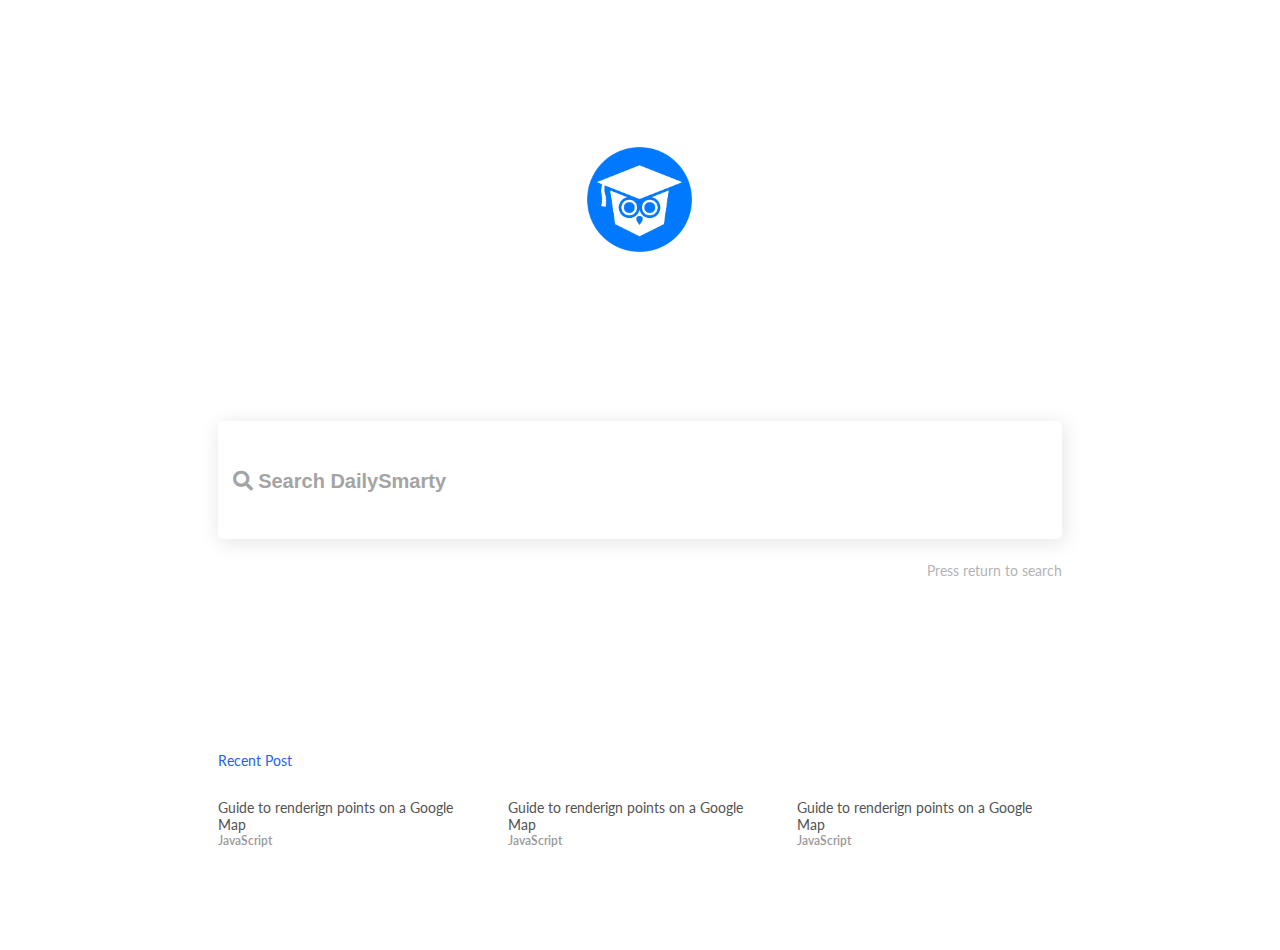
<file: index.html>
<!DOCTYPE html>
<html>

<head>
    <meta charset="utf-8" />
    <meta http-equiv="X-UA-Compatible" content="IE=edge">
    <meta name="viewport" content="width=device-width, initial-scale=1">
    <title>Front End Search Implementation</title>
    <link rel="stylesheet" href="//use.fontawesome.com/releases/v5.0.7/css/all.css">

    <link href="https://fonts.googleapis.com/css?family=Lato&display=swap" rel="stylesheet">
    
    <link rel="stylesheet" type="text/css" media="screen" href="main.css" />

</head>
<body>

    <div class="container container-homepage">
        <div class="homepage-logo">
            <img src="images/ds_circle_logo.png" alt="">
        </div>
            
        <div class="search-bar homepage-search-bar">
            <input type="text" placeholder="&#xf002; Search DailySmarty">        
            <p>Press return to search</p>
        </div>

        <div class="recent-posts-wrapper">
            <div class="recent-posts-heading">
                Recent Post
            </div>
            
            <div class="recent-posts">
                <div class="recent-post">
                    <div class="recent-post-title">
                        Guide to renderign points on a Google Map
                    </div>                    
                    <div class="recent-post-category">
                        JavaScript
                    </div>
                </div>
                <div class="recent-post">
                    <div class="recent-post-title">
                        Guide to renderign points on a Google Map
                    </div>                    
                    <div class="recent-post-category">
                        JavaScript
                    </div>
                </div>
                <div class="recent-post">
                    <div class="recent-post-title">
                        Guide to renderign points on a Google Map
                    </div>                    
                    <div class="recent-post-category">
                        JavaScript
                    </div>
                </div>     
            </div>
        </div>
    </div>


</body>
</html>
</file>
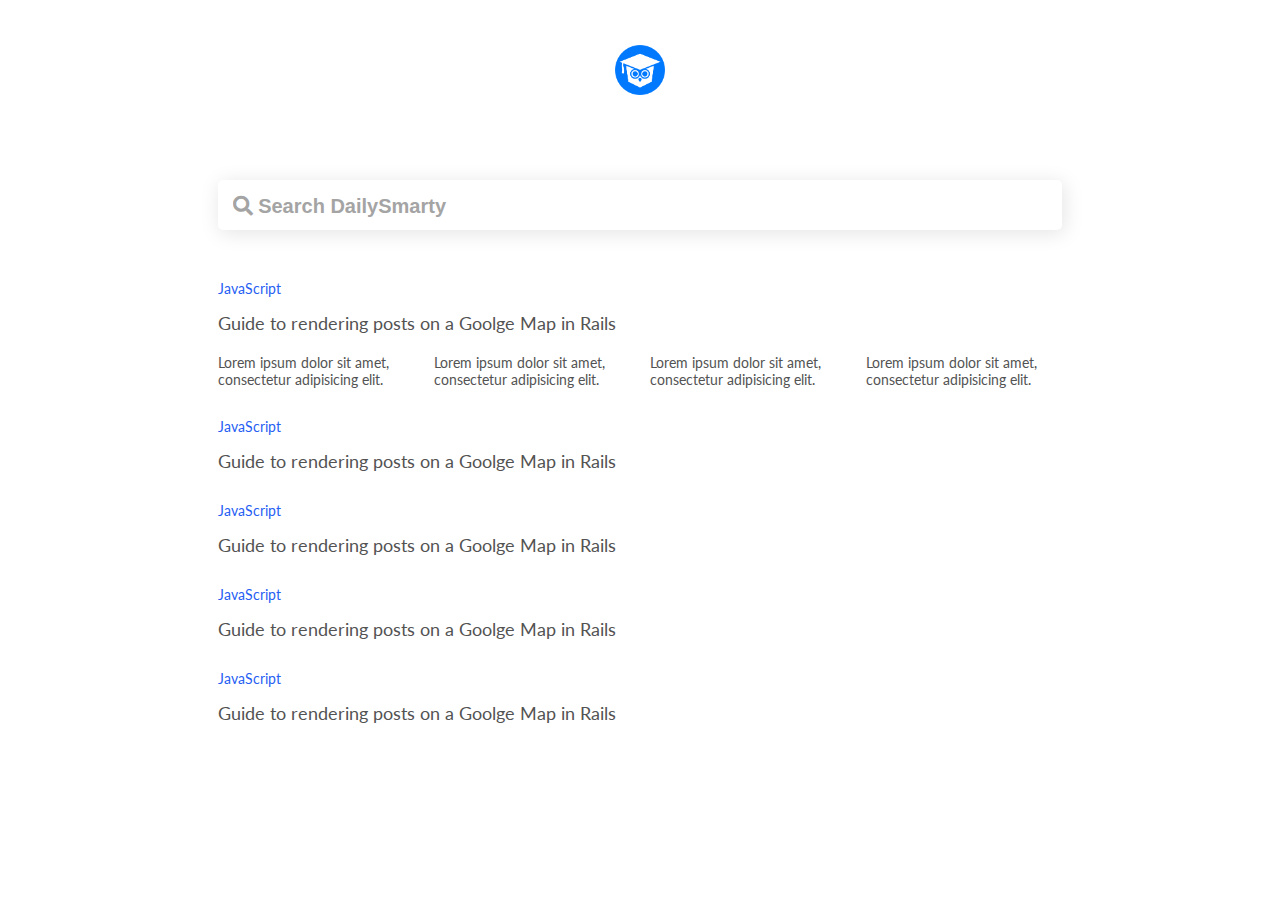
<file: results.html>
<!DOCTYPE html>
<html>

<head>
    <meta charset="utf-8" />
    <meta http-equiv="X-UA-Compatible" content="IE=edge">
    <meta name="viewport" content="width=device-width, initial-scale=1">
    <title>Front End Search Implementation Results Page</title>
    <link rel="stylesheet" href="//use.fontawesome.com/releases/v5.0.7/css/all.css">

    <link href="https://fonts.googleapis.com/css?family=Lato&display=swap" rel="stylesheet">
    
    <link rel="stylesheet" type="text/css" media="screen" href="main.css" />

</head>
<body>

    <div class="container container-results">
        <div class="results-logo">
            <img src="images/ds_circle_logo.png" alt="">
        </div>
            
        <div class="search-bar results-search-bar">
            <input type="text" placeholder="&#xf002; Search DailySmarty">
        </div>

        <div class="results-posts-wrapper">
           
            <div class="post">
                <div class="category-name">
                    JavaScript
                </div>
                    
                <div class="result-post-title">
                    <a href="#">
                        Guide to rendering posts on a Goolge Map in Rails
                    </a>
                </div>

                <div class="result-posts-links-wrapper">
                    <a href="#" class="result-post-link">Lorem ipsum dolor sit amet, consectetur adipisicing elit.</a>
                    <a href="#" class="result-post-link">Lorem ipsum dolor sit amet, consectetur adipisicing elit.</a>
                    <a href="#" class="result-post-link">Lorem ipsum dolor sit amet, consectetur adipisicing elit.</a>
                    <a href="#" class="result-post-link">Lorem ipsum dolor sit amet, consectetur adipisicing elit.</a>
                </div>
            </div>

            <div class="post">
                <div class="category-name">
                    JavaScript
                </div>
                    
                <div class="result-post-title">
                    <a href="#">
                    Guide to rendering posts on a Goolge Map in Rails
                </a>
                </div>
            </div>
            <div class="post">
                <div class="category-name">
                    JavaScript
                </div>
                    
                <div class="result-post-title">
                    <a href="#">
                    Guide to rendering posts on a Goolge Map in Rails
                </a>
                </div>
            </div>
            <div class="post">
                <div class="category-name">
                    JavaScript
                </div>
                    
                <div class="result-post-title">
                    <a href="#">
                    Guide to rendering posts on a Goolge Map in Rails
                </a>
                    </div>
            </div>
            <div class="post">
                <div class="category-name">
                    JavaScript
                </div>
                    
                <div class="result-post-title">
                    <a href="#">
                    Guide to rendering posts on a Goolge Map in Rails
                </a>
                </div>
            </div>

        </div>
    </div>


</body>
</html>
</file>
<file: main.css>
html {
    font-family: "Lato", sans-serif;
    box-sizing: border-box;
    font-size: 62.5%;
}

/* asterisk means everything...(?) */
/* All this is going to do is it's going to make sure if anything 
loads or anything like that later on that this make sure that before 
and after that a few rules are going to be put in place. */

*,
*::before,
*::after {
    margin: 0;
    padding: 0;
    box-sizing: inherit;
}

.container {
    display: grid;
    grid-template-rows: repeat(auto-fit, minmax(100px, 1fr));
    grid-template-columns: 1fr 1fr 1fr;
    justify-items: center;
}


.container-results {
    margin-top: 2em;

}
    
.container-homepage {
    margin-top: 5em;    
    align-items: center;
    height: 100vh;
}
.homepage-logo {
    grid-column: 2;
    grid-row: 1;
}

.homepage-logo img {
    width: 10.5em;
}

.search-bar {
    grid-column: 1/-1;
    grid-row: 2;
}

.search-bar input {
    width: 66vw;
    padding-left: 0.75em;
}

.homepage-search-bar input{
    height: 11.8rem;
}

.search-bar input[type="text"] {
    /* font-size: 2.5em; */
    font-size: 2em;
    font-family: "Font Awesome\ 5 Free", Arial, Helvetica, sans-serif;
    font-weight: 600;
    color: #A4A4A4;
    box-shadow: 2px 3px 20px 1px rgba(0, 0, 0, 0.1);
    border: 0px solid transparent;
    border-radius: 0.5rem;
}

.search-bar input[type="text"]::placeholder{
    font-family: "Font Awesome\ 5 Free", Arial, Helvetica, sans-serif;
    font-weight: 600;
    color: #A4A4A4;
}

.search-bar input[type="text"]:focus{
    outline: none;
    box-shadow: 2px 3px 20px 1px rgba(0, 0, 0, 0.3);
}

.search-bar p {
    color: #B3B3B3;
    font-size: 1.4rem;
    line-height: 1.7rem;
    margin-top: 2.3rem;
    text-align: right;
}

.recent-posts-wrapper {
    grid-column: 1/-1;
    grid-row: 3;
}

.recent-posts-heading {
    color: #2660f3;
    margin-bottom: 3rem;
    font-size: 1.4rem;
}

.recent-posts {
    display: grid;
    width: 66vw;
    grid-template-columns: repeat(auto-fit, minmax(100px, 1fr));
    grid-gap: 2.5rem;
}

.recent-post-title {
    color: #535353;
    font-size: 1.4rem;
}

.recent-post-category {
    color: #999999;
    font-size: 1.2rem;
    font-weight: 600;
}

/* REsults page style */

.results-search-bar input{
    height: 5rem;
    margin-bottom: 1em;
    margin-top: 3em;
}

.results-posts-wrapper {
    grid-row: 3;
    grid-column: 1/-1;
    width: 66vw;
}

.post {
    margin-top: 3rem;
    margin-bottom: 3rem;
}

.category-name {
    color: #2660f3;
    margin-bottom: 1.5rem;
    font-size: 1.4rem;
}

.result-post-title a{
    color: #535353;
    text-decoration: none;
    font-size: 1.8rem;
}

.result-posts-links-wrapper {
    margin-top: 2rem;
    display: grid;
    grid-template-columns: repeat(auto-fit, minmax(100px, 1fr));
    grid-gap: 2rem;
}

.result-post-link {
    color: #535353;
    text-decoration: none;
    font-size: 1.4rem;
}

.result-post-link:hover {
    text-decoration: underline;
}

.results-logo {
    grid-row: 1;
    grid-column: 2;
    display: flex;
    justify-content: center;
    align-items: center;
}

.results-logo img{
    width: 50px;
}
</file>
